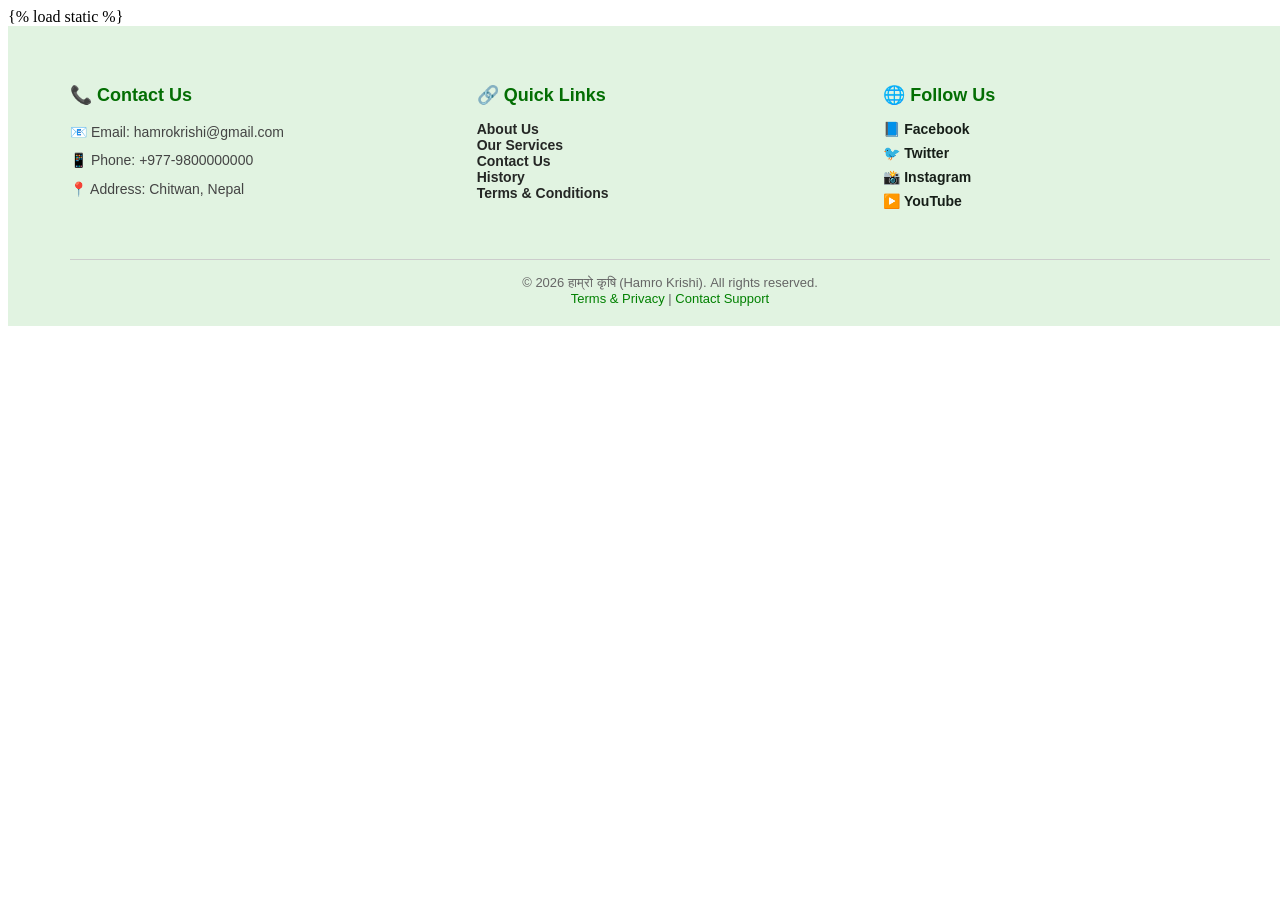
<file: shop/templates/shop/Footer.html>
{% load static %}
<!DOCTYPE html>
<html lang="en">

<head>
  <meta charset="utf-8">
  <meta name="viewport" content="width=device-width, initial-scale=1, shrink-to-fit=no">
  <title>Footer</title>
</head>

<style>
  .footer {
    background-color: rgb(225, 243, 225);
    padding: 40px 30px 20px;
    font-family: Arial, sans-serif;
    color: #333;
    margin-top: auto;
    width: 100%;
  }

  /* Inner layout container */
  .footer-container {
    display: flex;
    justify-content: space-between;
    flex-wrap: wrap;
    gap: 20px;
    max-width: 1200px;
    margin: 0 auto;
  }

  /* Each footer section */
  .footer-section {
    flex: 1 1 220px;
    margin-bottom: 20px;
  }

  /* Section titles */
  .footer-title {
    font-size: 18px;
    font-weight: bold;
    margin-bottom: 15px;
    color: rgb(3, 110, 3);
  }

  /* Paragraph text */
  .footer-text {
    margin: 6px 0;
    font-size: 14px;
    color: #444;
    line-height: 1.6;
  }

  /* Navigation menu inside Quick Links */
  .footer-nav-menu {
    display: flex;
    flex-direction: column;
    gap: 6px;
  }

  .footer-nav-link {
    text-decoration: none;
    color: rgb(37, 39, 37);
    font-weight: bold;
    font-size: 14px;
    transition: color 0.3s ease;
  }

  .footer-nav-link:hover {
    color: green;
  }

  /* Social media links */
  .footer-social-links {
    display: flex;
    flex-direction: column;
    gap: 8px;
  }

  .footer-social-link {
    text-decoration: none;
    color: rgb(22, 30, 24);
    font-weight: bold;
    font-size: 14px;
    transition: color 0.3s ease;
  }

  .footer-social-link:hover {
    color: darkgreen;
  }

  /* Bottom bar */
  .footer-bottom-bar {
    margin-top: 30px;
    text-align: center;
    font-size: 13px;
    color: #666;
    border-top: 1px solid #ccc;
    padding-top: 15px;
    max-width: 1200px;
    margin-left: auto;
    margin-right: auto;
  }

  .footer-bottom-bar a {
    color: green;
    text-decoration: none;
  }

  .footer-bottom-bar a:hover {
    text-decoration: underline;
  }

  /* Responsive tweaks */
  @media (max-width: 768px) {
    .footer-container {
      flex-direction: column;
      align-items: flex-start;
    }

    .footer-section {
      width: 100%;
    }

    .footer-social-links {
      flex-direction: row;
      gap: 15px;
    }
  }
</style>

<body>
  <footer class="footer">
    <div class="footer-container">

      <!-- Contact Section -->
      <div class="footer-section">
        <h3 class="footer-title">📞 Contact Us</h3>
        <p class="footer-text">📧 Email: hamrokrishi@gmail.com</p>
        <p class="footer-text">📱 Phone: +977-9800000000</p>
        <p class="footer-text">📍 Address: Chitwan, Nepal</p>
      </div>

      <!-- Quick Links Section -->
      <div class="footer-section">
        <h3 class="footer-title">🔗 Quick Links</h3>
        <!-- ✅ FIXED: Removed /shop/ prefix -->
        <a href="/about/" class="footer-nav-link">About Us</a><br>
        <a href="/service/" class="footer-nav-link">Our Services</a><br>
        <a href="/contactus/" class="footer-nav-link">Contact Us</a><br>
        <a href="/history/" class="footer-nav-link">History</a><br>
        <a href="/terms/" class="footer-nav-link">Terms & Conditions</a>
      </div>

      <!-- Social Media Section -->
      <div class="footer-section">
        <h3 class="footer-title">🌐 Follow Us</h3>
        <div class="footer-social-links">
          <a href="https://facebook.com" target="_blank" class="footer-social-link">📘 Facebook</a>
          <a href="https://twitter.com" target="_blank" class="footer-social-link">🐦 Twitter</a>
          <a href="https://instagram.com" target="_blank" class="footer-social-link">📸 Instagram</a>
          <a href="https://youtube.com" target="_blank" class="footer-social-link">▶️ YouTube</a>
        </div>
      </div>

    </div>

    <div class="footer-bottom-bar">
      © <script>document.write(new Date().getFullYear())</script> हाम्रो कृषि (Hamro Krishi). All rights reserved.
      <br>
      <a href="/terms/">Terms & Privacy</a> | 
      <a href="/contactus/">Contact Support</a>
    </div>
  </footer>
</body>

</html>
</file>
